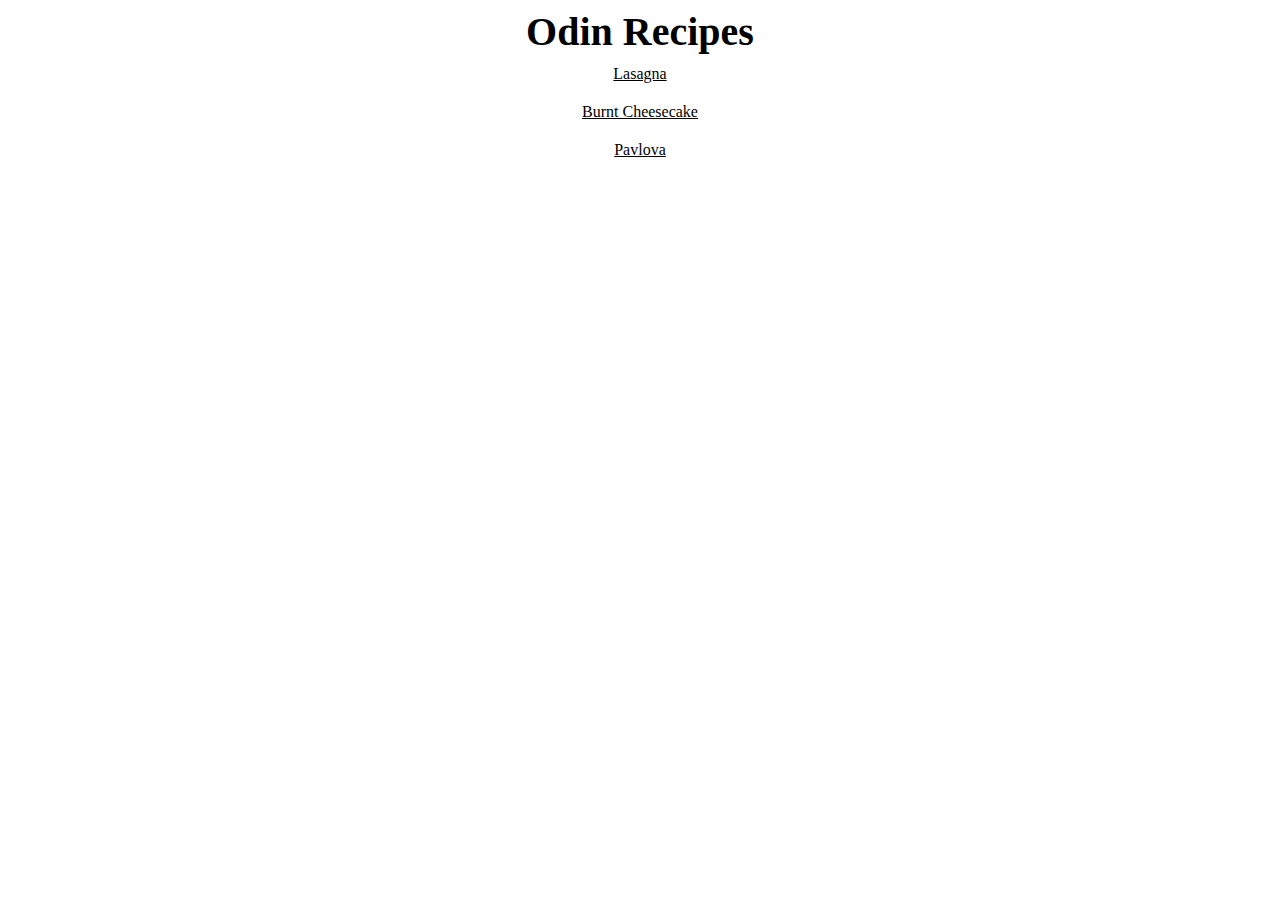
<file: index.html>
<!DOCTYPE html>
<html>
  <head>
       <title>Odin Recipes</title>
       <link rel="stylesheet" href="style.css">
  </head>
  <body>

    <h1>Odin Recipes</h1>

    <div class="container">

       <a href="./lasanga.html">Lasagna</a>
       <a href="./cheesecake.html">Burnt Cheesecake</a>
       <a href="./pavlova.html">Pavlova</a>
    </div>

  </body>
</html>
</file>
<file: style.css>
.container{
  display: flex;
  flex-direction: column;
  justify-content: center;
  align-items: center;
}

h1{
  text-align: center;
  font-size: 40px;
  margin: 0;
}

h3{
  color: brown;
}

h4{
  font-size: 25px;
  text-align: center;
  margin: 0;
}

a{
  margin: 10px;
  color: black;
  font-size: 2opx;
}
</file>
